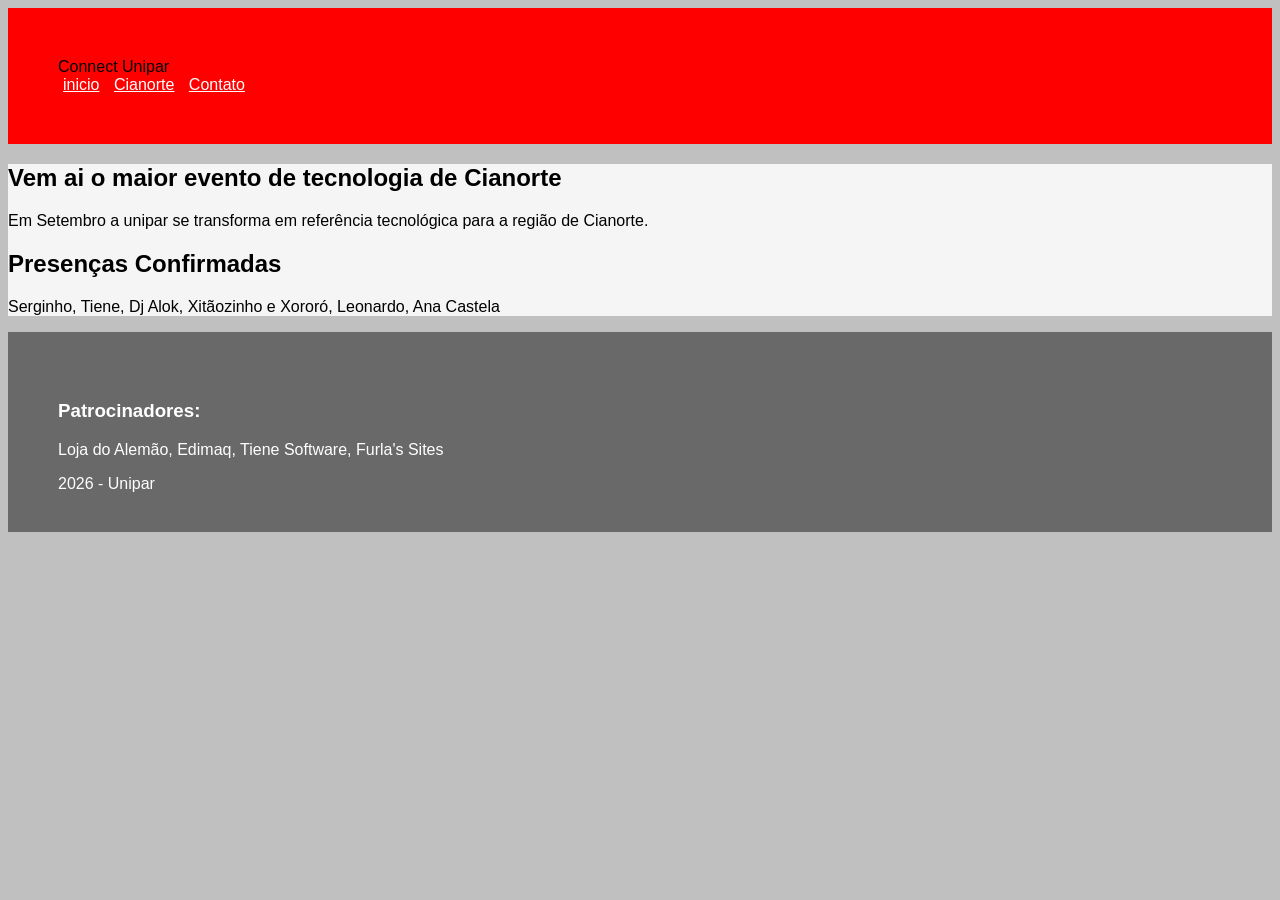
<file: index.html>
<!DOCTYPE html>
<html lang="pt-BR">
<head>
    <meta charset="UTF-8">
    <meta name="viewport" content="width=device-width, initial-scale=1.0">
    <title>Connect - Unipar</title>
    <link rel="stylesheet"href="css.css"><!--link da folha de estilos-->
</head>
<body>
<!-- header é diferente do head, o head nao aparece para o usuario final
  e porta as configurações -->
    <header><!--o header é o cabeçalho da pagina-->
<hi>Connect Unipar</hi> <!--Em SEO e nas boas praticas, só <h1> por pagina-->
<nav>
    <!--o nav, de NAVigator é a sessão responsavel pelos links (menu) da pagina -->
<a href="index.html">inicio</a><!--link para esta ou outras paginas-->
<a href="cianorte.html">Cianorte</a>
<a href="contato.html">Contato</a>
</nav>
</header>
<main>
    <!--Main é a parte principal de uma pagina, ajuda na semântica, no SEO e na acessibilidade -->
    <h2>Vem ai o maior evento de tecnologia de Cianorte</h2>
    <!--H2 é um titulo de nivel 2, um substituto, diferente do h1, pode ser usado mais vezes (use com parcimônia )-->
    <p>Em Setembro a unipar se transforma em referência tecnológica para a região de Cianorte.
</p><!--O bom e velho paragrafo-->
<section><!--O section é uma agregação de conteúdos, você pode usar um ou mais-->
    <h2>Presenças Confirmadas</h2>
<p>Serginho, Tiene, Dj Alok, Xitãozinho e Xororó, Leonardo, Ana Castela</p>
</section>
</main>
<footer><!--é a ultima parte do site, "Não dá pra colocar rodapé no topo"-->
<h3>Patrocinadores:</h3><!--O h3, Sequencia do h2, em nivel (vai até o H5..)-->
<p>Loja do Alemão, Edimaq, Tiene Software, Furla's Sites</p>
<p>2026 - Unipar</p>
</footer>
</body>
</html>
</file>
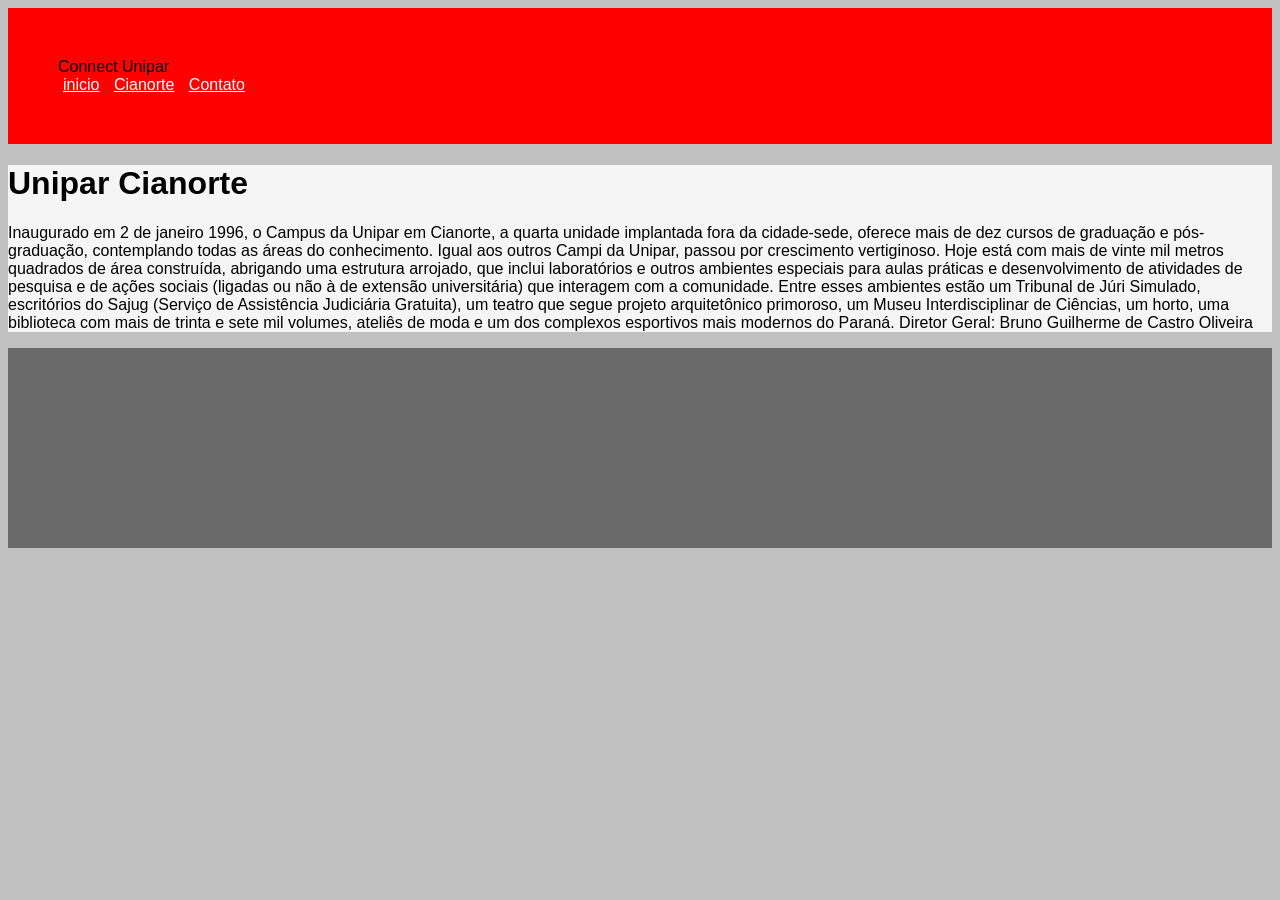
<file: cianorte.html>
<!DOCTYPE html>
<html lang="pt-BR">
<head>
    <meta charset="UTF-8">
    <meta name="viewport" content="width=device-width, initial-scale=1.0">
    <title>Unipar em Cianorte</title>
    <link rel="stylesheet"href="css.css"
</head>
<body>
   <nav>
  <header><!--o header é o cabeçalho da pagina-->
<hi>Connect Unipar</hi> <!--Em SEO e nas boas praticas, só <h1> por pagina-->
<nav>
    <!--o nav, de NAVigator é a sessão responsavel pelos links (menu) da pagina -->
<a href="index.html">inicio</a><!--link para esta ou outras paginas-->
<a href="cianorte.html">Cianorte</a>
<a href="contato.html">Contato</a>
</nav>
</header>
   </nav> 
   <main>
    <h1>Unipar Cianorte</h1>
    <p>Inaugurado em 2 de janeiro 1996, o Campus da Unipar em Cianorte, a quarta unidade implantada fora da cidade-sede, oferece mais de dez cursos de graduação e pós-graduação, contemplando todas as áreas do conhecimento. Igual aos outros Campi da Unipar, passou por crescimento vertiginoso. Hoje está com mais de vinte mil metros quadrados de área construída, abrigando uma estrutura arrojado, que inclui laboratórios e outros ambientes especiais para aulas práticas e desenvolvimento de atividades de pesquisa e de ações sociais (ligadas ou não à de extensão universitária) que interagem com a comunidade. Entre esses ambientes estão um Tribunal de Júri Simulado, escritórios do Sajug (Serviço de Assistência Judiciária Gratuita), um teatro que segue projeto arquitetônico primoroso, um Museu Interdisciplinar de Ciências, um horto, uma biblioteca com mais de trinta e sete mil volumes, ateliês de moda e um dos complexos esportivos mais modernos do Paraná.

Diretor Geral:
Bruno Guilherme de Castro Oliveira

</p>
   </main>
   <footer>

   </footer>
</body>
</html>
</file>
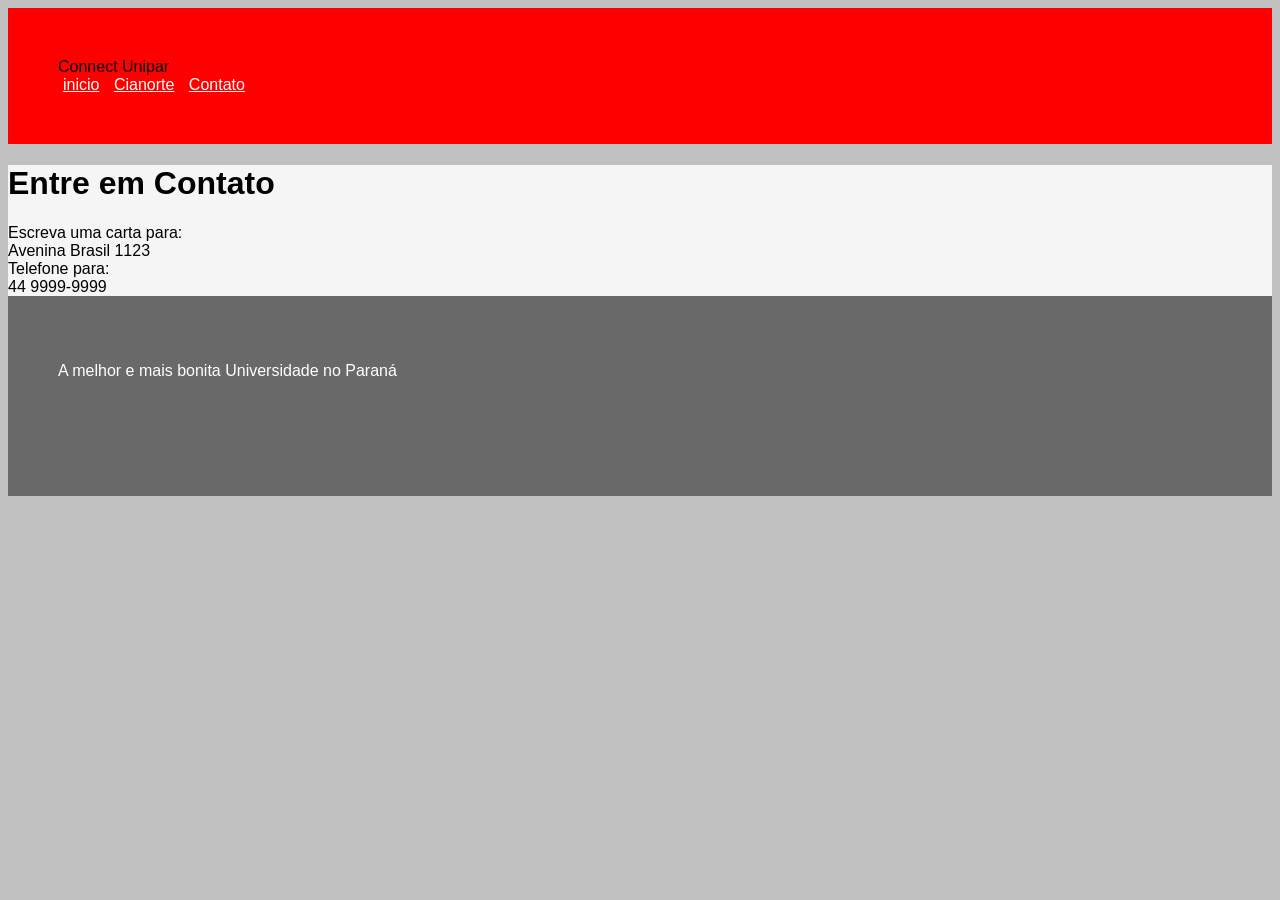
<file: contato.html>
<!DOCTYPE html>
<html lang="pt-BR">
<head>
    <meta charset="UTF-8">
    <meta name="viewport" content="width=device-width, initial-scale=1.0">
    <title>Document</title>
    <link rel="stylesheet"href="css.css">
</head>
  <header><!--o header é o cabeçalho da pagina-->
<hi>Connect Unipar</hi> <!--Em SEO e nas boas praticas, só <h1> por pagina-->
<nav>
    <!--o nav, de NAVigator é a sessão responsavel pelos links (menu) da pagina -->
<a href="index.html">inicio</a><!--link para esta ou outras paginas-->
<a href="cianorte.html">Cianorte</a>
<a href="contato.html">Contato</a>
</nav>
</header>
<body>
    <main>
        <h1>Entre em Contato</h1>
        <section>
            Escreva uma carta para: <br />
            Avenina Brasil 1123
        </section>
        <section>
            Telefone para:<br /><!--Pula linha-->
            44 9999-9999
        </section>
    </main>
    <footer>
        <p>A melhor e mais bonita Universidade no Paraná</p>
    </footer>
</body>
</html>
</file>
<file: css.css>
body {
    /* no body eu controlo a pagina toda*/
    font-family: Arial, Helvetica, sans-serif; /*fonte da pagina toda*/
    background-color: silver;/*cor de fundo da pagina*/
color: black; /*cor da fonte*/
}
header{
    background-color: red;
    color:(whitesmoke);
    padding: 50px;
}
    main{
    background-color: whitesmoke;
    padding: auto;
}
footer{
    background-color: dimgray;
    color: white;
    height: 100px; /*Altura do componente*/
    padding: 50px;
}
a{
    color: white;
    padding: 5px; /* espaço entre as margens*/
}
</file>
